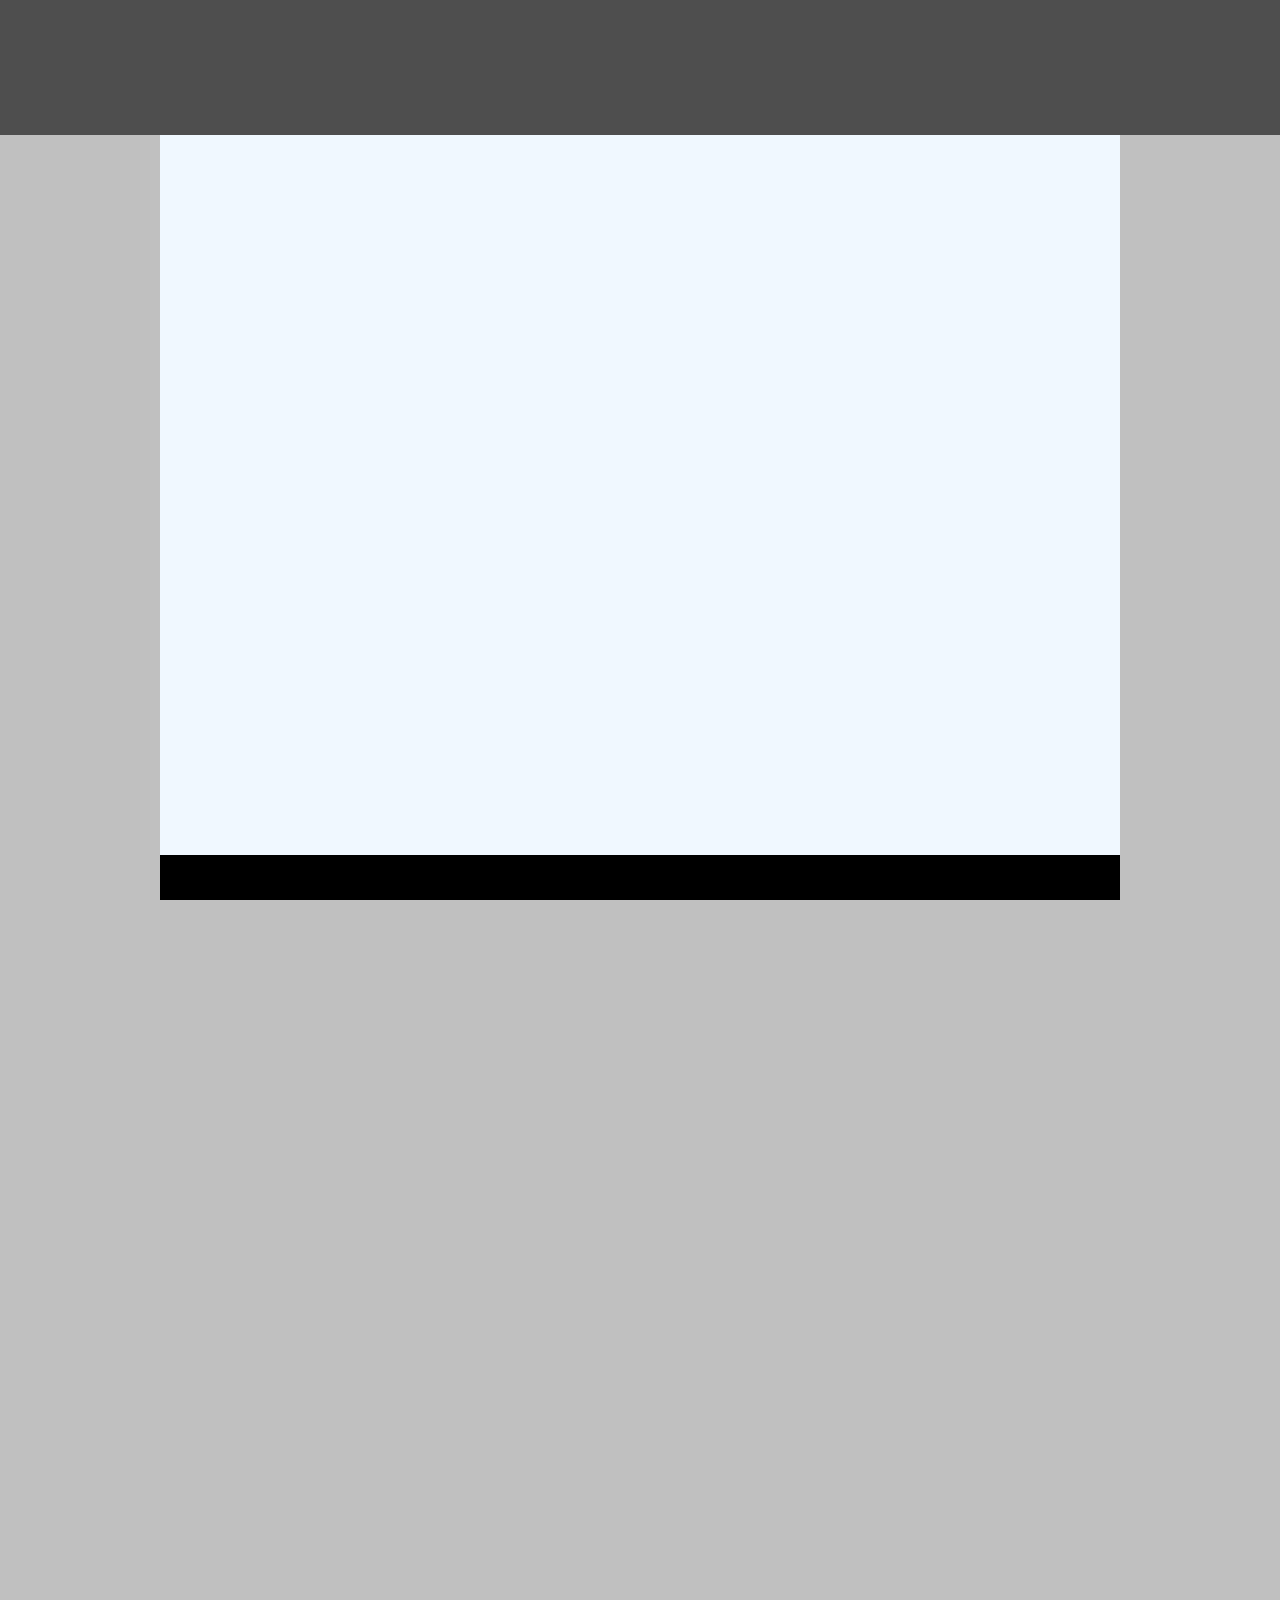
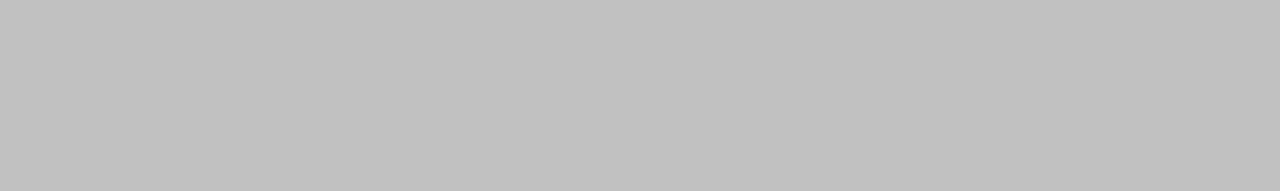
<file: drill-1/index.html>
<!DOCTYPE html>
<html lang="en">
<head>
    <link rel="stylesheet" href="index.css"
    <meta charset="UTF-8">
    <meta http-equiv="X-UA-Compatible" content="IE=edge">
    <meta name="viewport" content="width=device-width, initial-scale=1.0">
    <title>Document</title>
</head>
<body>
    <header></header>
    <section class="outer-wrapper">
        <div class="inner-wrapper">
        </div>
        <footer></footer>
    </section>
    
</body>
</html>
</file>
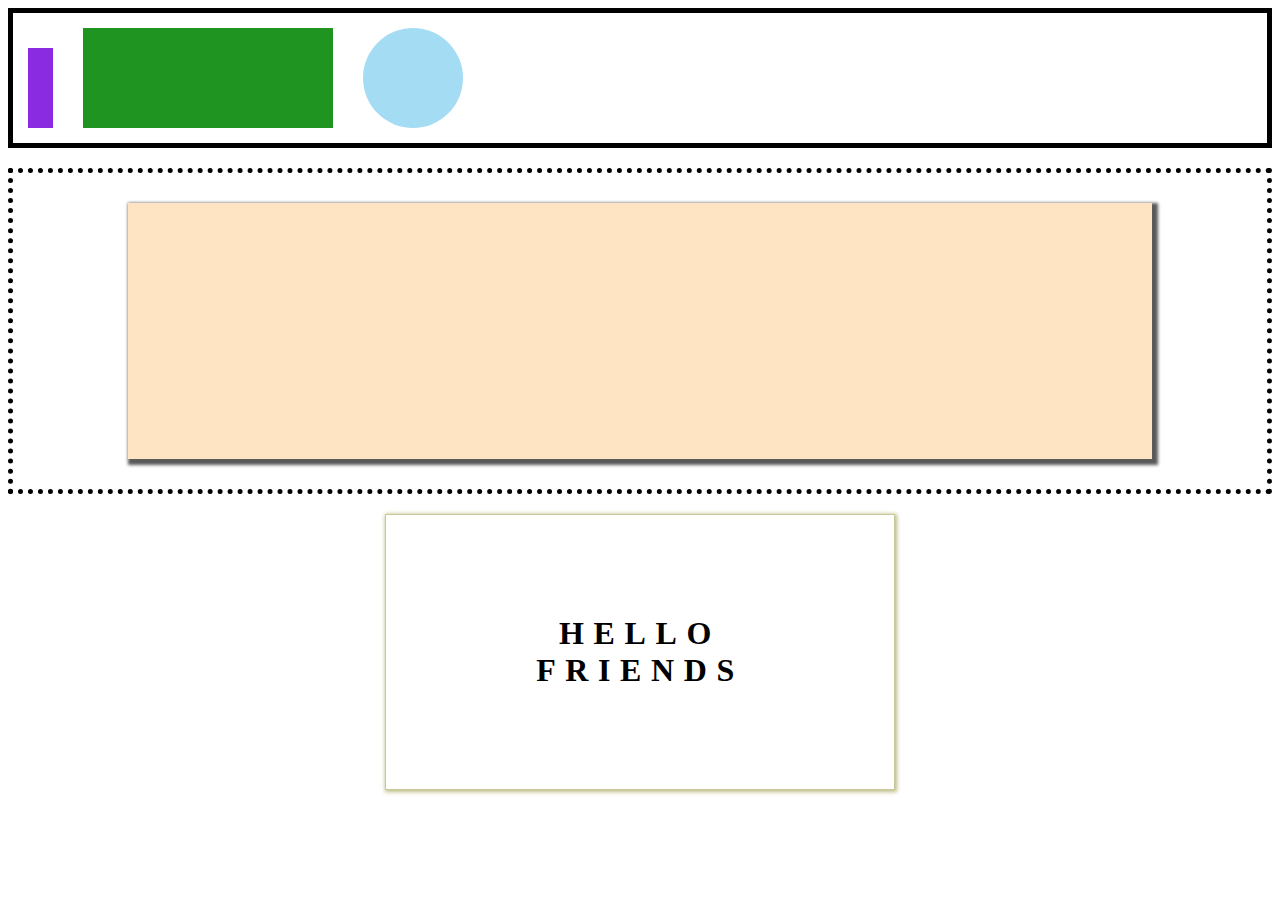
<file: drill-2/index.html>
<!DOCTYPE html>
<html lang="en">
<head>
    <link rel="stylesheet" href="index.css"
    <meta charset="UTF-8">
    <meta http-equiv="X-UA-Compatible" content="IE=edge">
    <meta name="viewport" content="width=device-width, initial-scale=1.0">
    <title>Document</title>
</head>
<body>
<header>
    <div class="purple-rectangle"></div>
    <div class="green-rectangle"></div>
    <div class="circle"></div>
</header>
<main>
    <div class="wrapper"></div>
</main>
<footer>
    <div class="block">HELLO <br/> FRIENDS</div>
</footer>
</body>
</html>
</file>
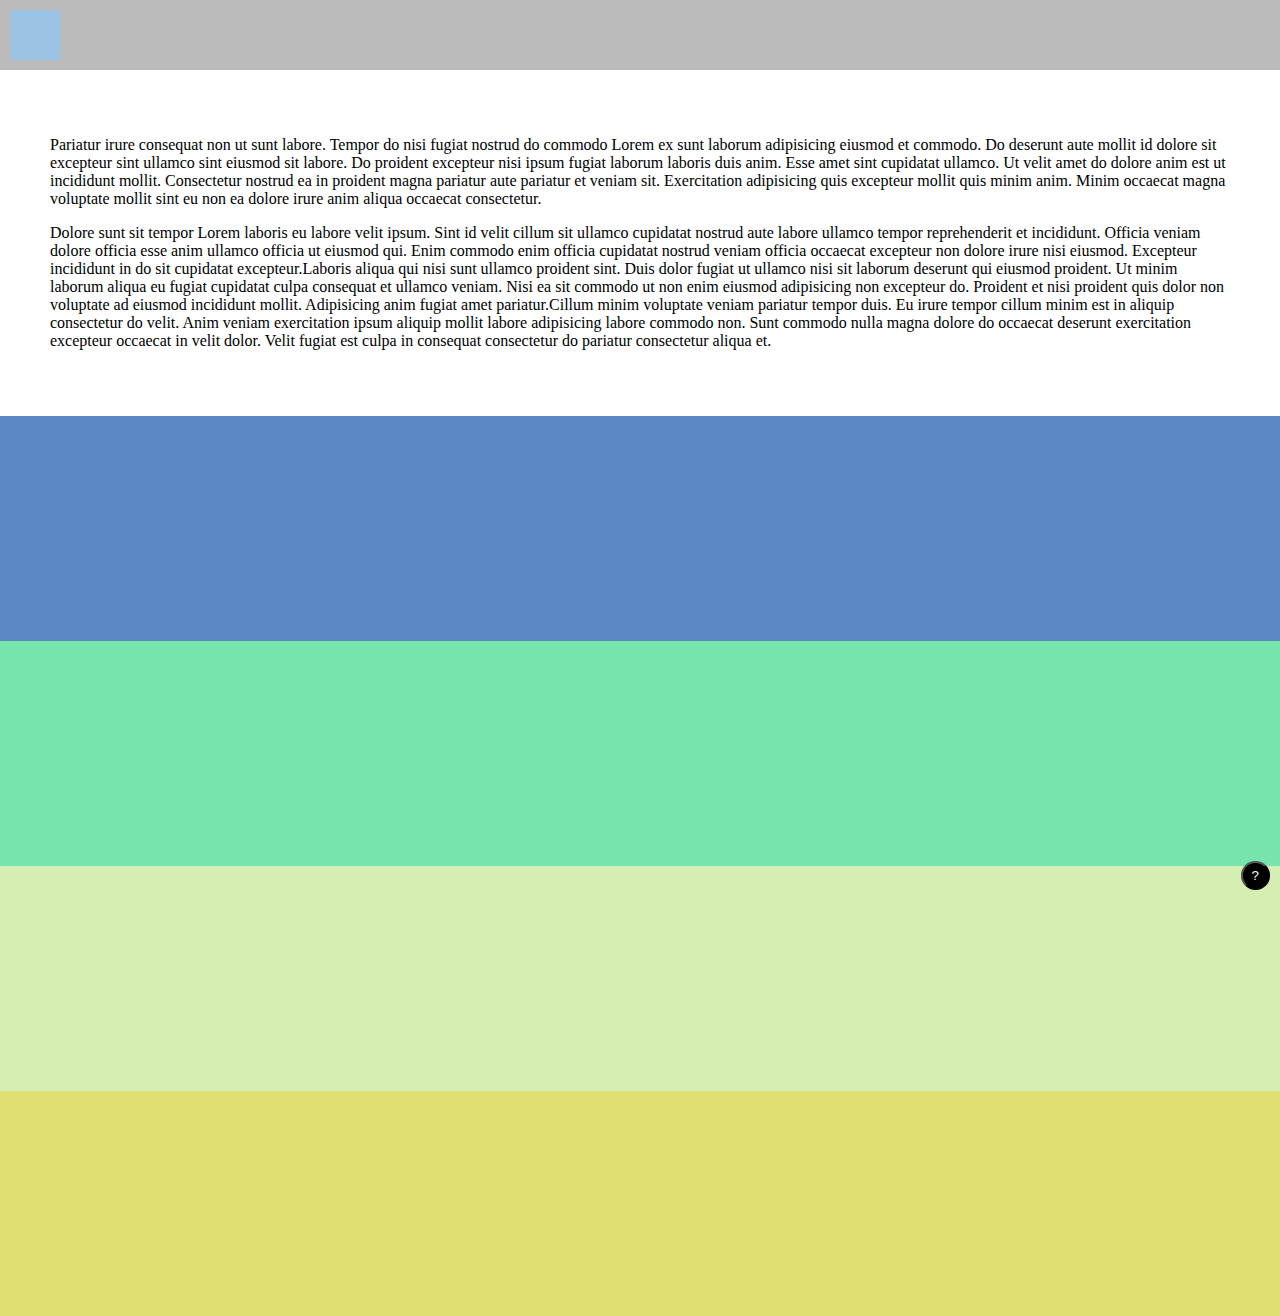
<file: drill-3/index.html>
<!DOCTYPE html>
<html lang="en">
<head>
    <link rel="stylesheet" href="index.css"
    <meta charset="UTF-8">
    <meta http-equiv="X-UA-Compatible" content="IE=edge">
    <meta name="viewport" content="width=device-width, initial-scale=1.0">
    <title>Document</title>
</head>
<body>
   <header>
    <div class="square"></div>
   </header>
  <article>
    <p>Pariatur irure consequat non ut sunt labore. Tempor do nisi fugiat nostrud do commodo Lorem ex sunt laborum adipisicing eiusmod et commodo. Do deserunt aute mollit id dolore sit excepteur sint ullamco sint eiusmod sit labore. Do proident excepteur nisi ipsum fugiat laborum laboris duis anim. Esse amet sint cupidatat ullamco. Ut velit amet do dolore anim est ut incididunt mollit. Consectetur nostrud ea in proident magna pariatur aute pariatur et veniam sit. Exercitation adipisicing quis excepteur mollit quis minim anim. Minim occaecat magna voluptate mollit sint eu non ea dolore irure anim aliqua occaecat consectetur.</p>
    <p>Dolore sunt sit tempor Lorem laboris eu labore velit ipsum. Sint id velit cillum sit ullamco cupidatat nostrud aute labore ullamco tempor reprehenderit et incididunt. Officia veniam dolore officia esse anim ullamco officia ut eiusmod qui. Enim commodo enim officia cupidatat nostrud veniam officia occaecat excepteur non dolore irure nisi eiusmod. Excepteur incididunt in do sit cupidatat excepteur.Laboris aliqua qui nisi sunt ullamco proident sint. Duis dolor fugiat ut ullamco nisi sit laborum deserunt qui eiusmod proident. Ut minim laborum aliqua eu fugiat cupidatat culpa consequat et ullamco veniam. Nisi ea sit commodo ut non enim eiusmod adipisicing non excepteur do. Proident et nisi proident quis dolor non voluptate ad eiusmod incididunt mollit. Adipisicing anim fugiat amet pariatur.Cillum minim voluptate veniam pariatur tempor duis. Eu irure tempor cillum minim est in aliquip consectetur do velit. Anim veniam exercitation ipsum aliquip mollit labore adipisicing labore commodo non. Sunt commodo nulla magna dolore do occaecat deserunt exercitation excepteur occaecat in velit dolor. Velit fugiat est culpa in consequat consectetur do pariatur consectetur aliqua et.</p></article>
    <div class="stripe blue"></div>
    <div class="stripe mint"></div>
    <div class="stripe lime"></div>
    <div class="stripe yellow"></div>
   
    <div class="question">
        <button>?</button>
    </div>
</body>
</html>
</file>
<file: drill-1/index.css>
body {
    background-color: rgb(192, 192, 192);
    margin: 0;
    width: 100%;
    height: 199vh;
}

header {
    background-color: rgb(78, 78, 78);
    height: 15vh;
}

.outer-wrapper {
  
    display: flex;
    align-items: flex-start;
    justify-content: center;
    margin: 0 auto;
}

.inner-wrapper {
    width: 75vw;
    background-color: aliceblue;
    height: 80vh;

}

footer {
    background-color: black;
    height: 5vh;
    position: absolute;
    bottom: 0;
    width: 75vw;
}
</file>
<file: drill-2/index.css>
header {
    border: 5px solid black;
    margin: 0 auto;
    display:flex;
    justify-content: left;
    align-items: flex-end;
}

header >* {
    margin: 15px;
}

.purple-rectangle {
    height: 80px;
    width: 25px;
    background-color: blueviolet;
}

.green-rectangle {
    width: 250px;
    height: 100px;
    background-color: rgb(32, 148, 32);
}

.circle {
    height: 100px;
    width: 100px;
    background-color: rgb(164, 220, 243);
    border-radius: 50%;
}

main {
    border: 5px dotted black;
    margin: 20px auto;
    display:flex;
    justify-content: center;
    align-items: center;
}

.wrapper {
    width: 80vw;
    height: 20vw;
    background-color: bisque;
    margin: 30px;
    box-shadow: 3px 3px 3px 3px rgb(90, 90, 90);
}

footer {
    display:flex;
    justify-content: center;
    align-items: center;
}

.block {
    border: 1px solid rgb(199, 199, 155);
    font-size: 2em;
    padding : 100px;
    padding-left: 150px;
    padding-right: 150px;
    text-align: center;
    font-weight: 600;
    letter-spacing: 0.3em;
    box-shadow: 1px 1px 4px 1px rgb(190, 189, 131);
}
</file>
<file: drill-3/index.css>
body {
    margin: 0;
    padding: 0;
}

article {
   padding: 50px;
}

header {
    background-color: rgb(187, 187, 187);
    padding: 10px;
    box-sizing: border-box;
}

.square {
    height:50px;
    width: 50px;
    background-color: rgb(154, 195, 228);
}

.stripe {
    height: 25vh;
}

.blue {
    background-color: rgb(92, 137, 196);
}

.mint {
    background-color: rgb(119, 228, 173);
}

.lime {
    background-color: rgb(213, 238, 178);
}

.yellow {
    background-color: rgb(224, 224, 114);
}

.question {
    position: fixed;
    right: 10px;
    bottom: 10px;
}

button {
    position: sticky;
    border-radius: 50%;
    background-color: black;
    color: white;
    padding: 5px;
    padding-left: 9px;
    padding-right: 9px;
}
</file>
